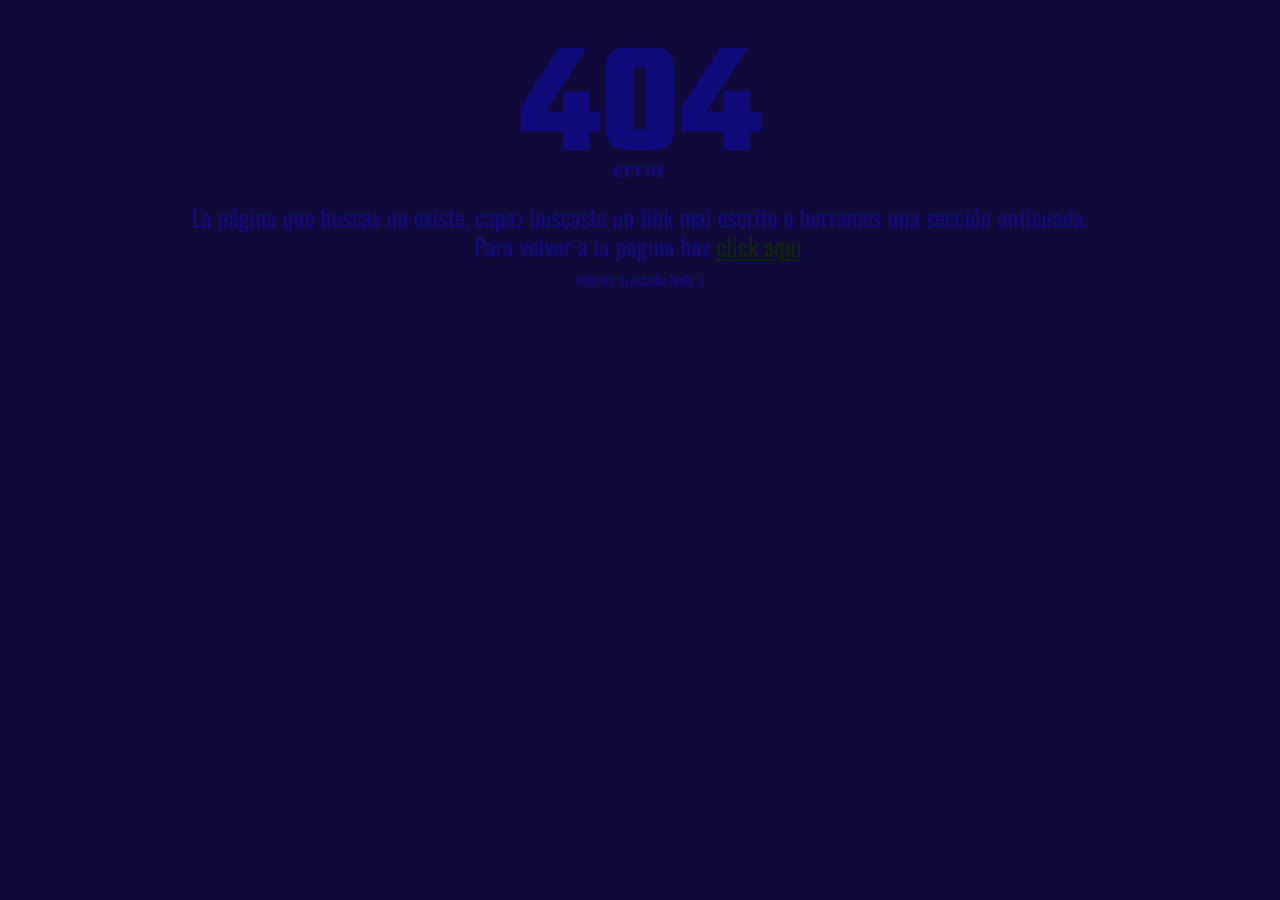
<file: pages/error404.html>
<!DOCTYPE html>
<html lang="en">
    <head>
        <meta charset="UTF-8" />
        <meta http-equiv="X-UA-Compatible" content="IE=edge" />
        <meta name="viewport" content="width=device-width, initial-scale=1.0" />
        <link rel="stylesheet" href="../styles/style.css" />
        <link href="https://fonts.googleapis.com/css2?family=Bebas+Neue&display=swap" rel="stylesheet" />
        <link href="https://fonts.googleapis.com/css2?family=Bebas+Neue&family=Quintessential&family=Teko:wght@500&display=swap" rel="stylesheet" />
        <link href="https://fonts.googleapis.com/css2?family=Oswald&family=Teko:wght@500&display=swap" rel="stylesheet" />
        <title>404</title>
    </head>

    <body>
        <main class="mainError">
            <div class="errorContainer">
                <h1 class="error__h1">404</h1>
                <h2 class="error__h2">error</h2>
                <div class="errorTexto">
                    <p>
                        La página que buscas no existe, capaz buscaste un link mal escrito o borramos una sección anticuada.
                        <br />
                        Para volver a la página haz <a href="../index.html">click aquí</a>. <br />
                        <span>disfruta tu estadía lindx ;)</span>
                    </p>
                </div>
            </div>
        </main>
    </body>
</html>
</file>
<file: styles/style.css>
* {
  margin: 0;
  padding: 0;
  scroll-behavior: smooth;
}

main {
  background-color: #8ebf24;
}

h2 {
  font-family: 'Playfair Display', serif;
  color: #54bc1c;
  text-decoration: underline #2e590e;
  text-shadow: 1px 2px 5px #000;
  font-size: 50px;
}

main {
  margin-top: 18vh;
}

header {
  position: absolute;
  top: 0vh;
  z-index: 10;
  width: 100%;
  background-color: #000;
  padding: 1em;
}

header .logoTitulo {
  display: flex;
  align-items: flex-end;
}

header .logoTitulo .logoTitulo__linkLogo {
  height: 5em;
  width: 5em;
  margin-right: 1em;
  border: 2px solid transparent;
  border-radius: 10%;
  outline: 1px solid #54bc1c;
}

header .logoTitulo .logoTitulo__linkLogo .logoTitulo__logo {
  background: radial-gradient(#8ebf24, #2e590e);
  border-radius: 10%;
  height: 100%;
  width: 100%;
}

header .logoTitulo .logoTitulo__titulo {
  font-family: 'Sedgwick Ave', cursive;
  color: #54bc1c;
}

header .nav__icon {
  color: #54bc1c;
}

header .listaLinks {
  list-style-type: none;
  display: flex;
  text-align: right;
  justify-content: flex-end;
}

header .listaLinks .listaLinks__links {
  font-family: 'Playfair Display', serif;
  color: #8ebf24;
  font-size: 1.5em;
  margin: 0 0.5em;
  text-decoration: none;
}

header .listaLinks .listaLinks__links:hover {
  color: #54bc1c;
}

header .header__flechaHome {
  background-color: #8ebf24;
  position: fixed;
  z-index: 10;
  height: 4em;
  width: 4em;
  box-shadow: 0 0 1em #8ebf24;
  border: 2px solid #8f8;
  border-radius: 50%;
  right: 2%;
  bottom: 5%;
}

header .header__flechaHome .header__img {
  height: 100%;
  width: 100%;
}

footer {
  background-color: #8ebf24;
  background: linear-gradient(45deg, #8ebf24, #54bc1c, #2e590e, #0c2605);
  display: flex;
  justify-content: space-evenly;
  align-items: center;
}

footer .footer__img {
  height: 10em;
  width: 10em;
}

footer .footer__img img {
  height: 100%;
  width: 100%;
}

footer .redes {
  padding: .5em 0;
}

footer .redes .redes__span {
  color: #000;
  font-size: 1.5em;
  font-weight: bold;
  text-decoration: underline;
}

footer .redes .redesLinks {
  margin-left: 20%;
  list-style: katakana;
}

footer .redes .redesLinks .redesLinks__item {
  color: #000;
  font-size: 1.1em;
  font-weight: bold;
}

footer .redes .redesLinks .redesLinks__item .redesLinks__link {
  color: #54bc1c;
  text-shadow: 1px 1px 1px #0c2605;
}

.conocimientosSec {
  height: 90vh;
  background-image: url("../images/programacion2.jpg");
  background-repeat: no-repeat;
  background-attachment: fixed;
  background-size: cover;
  background-position: center;
  background-position: top;
  background-size: cover;
}

.conocimientosSec .conocimientos {
  background: radial-gradient(transparent 50%, #000);
  height: 90vh;
}

.conocimientosSec .conocimientos .conocimientosTexto {
  height: 90vh;
  background: linear-gradient(90deg, #0009 80%, transparent);
  text-shadow: 0px 0px 1px #000;
  display: grid;
  justify-content: center;
  align-content: center;
  gap: 10px 40px;
  grid-template-columns: repeat(4, 80px);
}

.conocimientosSec .conocimientos .conocimientosTexto .conocimientosTexto__h2 {
  grid-column: 1/5;
}

.conocimientosSec .conocimientos .conocimientosTexto .conocimientosTexto__h3 {
  color: #8ebf24;
  font-size: 23px;
  grid-column: 1/5;
  grid-row: 2/3;
}

.conocimientosSec .conocimientos .conocimientosTexto .tecnologia__img {
  height: 100%;
  width: 100%;
}

.conocimientosSec .conocimientos .conocimientosTexto .techtml {
  color: #54bc1c;
  border-bottom: 2px solid #54bc1c;
  display: flex;
  flex-direction: column;
  align-items: center;
  grid-row: 3/4;
  margin: 30px 0;
  transition: 0.5s;
}

.conocimientosSec .conocimientos .conocimientosTexto .techtml:hover {
  font-weight: bold;
  transform: scale(1.5);
  color: #f7790a;
  border-bottom: 2px solid #f7790a;
}

.conocimientosSec .conocimientos .conocimientosTexto .teccss {
  color: #54bc1c;
  border-bottom: 2px solid #54bc1c;
  display: flex;
  flex-direction: column;
  align-items: center;
  grid-row: 3/4;
  margin: 30px 0;
  transition: 0.5s;
}

.conocimientosSec .conocimientos .conocimientosTexto .teccss:hover {
  font-weight: bold;
  transform: scale(1.5);
  color: #0a8cf7;
  border-bottom: 2px solid #0a8cf7;
}

.conocimientosSec .conocimientos .conocimientosTexto .tecreact {
  color: #54bc1c;
  border-bottom: 2px solid #54bc1c;
  display: flex;
  flex-direction: column;
  align-items: center;
  grid-row: 3/4;
  margin: 30px 0;
  transition: 0.5s;
}

.conocimientosSec .conocimientos .conocimientosTexto .tecreact:hover {
  font-weight: bold;
  transform: scale(1.5);
  color: #4fe5ff;
  border-bottom: 2px solid #4fe5ff;
}

.conocimientosSec .conocimientos .conocimientosTexto .tecjs {
  color: #54bc1c;
  border-bottom: 2px solid #54bc1c;
  display: flex;
  flex-direction: column;
  align-items: center;
  grid-row: 3/4;
  margin: 30px 0;
  transition: 0.5s;
}

.conocimientosSec .conocimientos .conocimientosTexto .tecjs:hover {
  font-weight: bold;
  transform: scale(1.5);
  color: #ffff00;
  border-bottom: 2px solid #ffff00;
}

.conocimientosSec .conocimientos .descripcion {
  grid-column: 1/5;
  grid-row: 4/5;
}

.conocimientosSec .conocimientos .descripcion .descripcion__p {
  color: #8ebf24;
  font-size: 23px;
  font-family: "Luxurious Roman", cursive;
}

.sobreMiSec {
  background: linear-gradient(45deg, transparent, #54bc1c, #2e590e, #0c2605);
  padding: 5vh;
}

.sobreMiSec .retratoImg {
  height: 25em;
  width: 25em;
  border: 0.7em solid #8ebf24;
  outline: 0.7em outset #54bc1c;
}

.sobreMiSec .bioTexto__p {
  color: #8ebf24;
  margin: 0;
  text-shadow: 2px 2px 3px #111;
  font-size: 2em;
  line-height: 1.3em;
  font-family: "Luxurious Roman", cursive;
}

.proyectosPrevSec {
  background-image: url("../images/desarrollo-web.png");
  background-repeat: no-repeat;
  background-attachment: fixed;
  background-size: cover;
  background-position: bottom;
}

.proyectosPrevSec .proyectosPrev {
  background: radial-gradient(transparent 60%, #000);
  padding: 1em;
  display: flex;
  flex-direction: column;
  align-items: center;
}

.proyectosPrevSec .proyectosPrev .proyectosPrev__h2 {
  text-align: center;
}

.proyectosPrevSec .proyectosPrev .carousel__container {
  width: 100%;
}

.proyectosPrevSec .proyectosPrev .carousel__container li {
  height: 1em;
  width: 1em;
  border-radius: 50%;
}

.proyectosPrevSec .proyectosPrev .carousel__container .carousel-item {
  margin-bottom: 3em;
}

.proyectosPrevSec .proyectosPrev .carousel__container .carousel-item img {
  height: 20em;
  width: 20em;
  border: 1em #8ebf24;
  border-style: ridge;
  display: block;
  margin: auto;
}

.proyectoContenedor {
  background: linear-gradient(45deg, transparent, #8ebf24, #54bc1c, #2e590e);
}

.proyectoContenedor .proyecto {
  display: grid;
  grid-template-columns: repeat(3, 1fr);
  grid-template-rows: 30% 70%;
  grid-column-gap: 0%;
  padding: 2%;
  border-bottom: 1em ridge #54bc1c;
}

.proyectoContenedor .proyecto1 .proyecto__img {
  height: 17em;
  width: 17em;
  border: .5em solid transparent;
  outline: 1em ridge #0c2605;
  grid-row: 1/3;
  grid-column: 1/2;
  justify-self: center;
}

.proyectoContenedor .proyecto1 .proyecto__h2 {
  color: #0c2605;
  grid-row: 1/2;
  grid-column: 2/4;
}

.proyectoContenedor .proyecto1 .proyecto__p {
  font-family: 'Playfair Display', serif;
  color: #000;
  font-weight: 600;
  line-height: 1.2;
  font-size: 150%;
  grid-row: 2/3;
  grid-column: 2/4;
}

.proyectoContenedor .proyecto1 .proyecto__p a {
  color: #2e590e;
  text-decoration: none;
}

.proyectoContenedor .proyecto2 .proyecto__img {
  height: 17em;
  width: 17em;
  border: .5em solid transparent;
  outline: 1em ridge #0c2605;
  grid-row: 1/3;
  grid-column: 3/4;
  justify-self: center;
}

.proyectoContenedor .proyecto2 .proyecto__h2 {
  color: #0c2605;
  grid-row: 1/2;
  grid-column: 1/3;
}

.proyectoContenedor .proyecto2 .proyecto__h2 span {
  color: #f60;
  margin-left: .5em;
  font-size: .7em;
  text-shadow: none;
  box-shadow: 5px 5px 8px #000;
}

.proyectoContenedor .proyecto2 .proyecto__p {
  font-family: 'Playfair Display', serif;
  color: #000;
  font-weight: 600;
  line-height: 1.2;
  font-size: 150%;
  grid-row: 2/3;
  grid-column: 1/3;
}

.proyectoContenedor .proyecto2 .proyecto__p a {
  color: #2e590e;
  text-decoration: none;
}

.proyectoContenedor .proyecto3 .proyecto__img {
  height: 17em;
  width: 17em;
  border: .5em solid transparent;
  outline: 1em ridge #0c2605;
  grid-row: 1/3;
  grid-column: 1/2;
  justify-self: center;
}

.proyectoContenedor .proyecto3 .proyecto__h2 {
  color: #0c2605;
  grid-row: 1/2;
  grid-column: 2/4;
}

.proyectoContenedor .proyecto3 .proyecto__p {
  font-family: 'Playfair Display', serif;
  color: #000;
  font-weight: 600;
  line-height: 1.2;
  font-size: 150%;
  grid-row: 2/3;
  grid-column: 2/4;
}

.proyectoContenedor .proyecto3 .proyecto__p a {
  color: #2e590e;
  text-decoration: none;
}

.canalYT {
  background: linear-gradient(90deg, #555, #111);
  padding: 5vh;
  display: grid;
  grid-template-columns: repeat(3, 1fr);
  grid-template-rows: 25% 55%;
  grid-column-gap: 10%;
  grid-row-gap: 10%;
}

.canalYT .canalYT__h2 {
  grid-row: 1/2;
  grid-column: 1/3;
}

.canalYT .canalYT__h2 span {
  margin: 0 1em;
  text-shadow: none;
}

.canalYT .canalYTTexto {
  grid-row: 2/3;
  grid-column: 1/3;
  font-size: 150%;
}

.canalYT .canalYTTexto .canalYTTexto__p {
  color: #eee;
}

.canalYT .canalYTTexto .canalYTTexto__link {
  color: #8ebf24;
  text-decoration: none;
}

.canalYT .canalYTTexto .canalYTTexto__link:hover {
  color: #0c2605;
}

.canalYT iframe {
  border: 10px double #54bc1c;
  width: 560px;
  height: 305px;
  grid-row: 1/3;
  grid-column: 3/4;
  transition: 1s;
}

.canalYT iframe:hover {
  transform: scale(1.2);
}

.contactoSec {
  background: linear-gradient(45deg, transparent, #8ebf24, #54bc1c, #2e590e);
}

.contactoSec .contactoContenedor {
  width: 100%;
  margin: 0;
  display: flex;
  padding: 4em;
}

.contactoSec .contactoContenedor .formulario {
  background-color: #444;
  height: 50vh;
  padding: 1%;
  flex-grow: 3;
  display: grid;
  grid-template-columns: 50% 50%;
  grid-template-rows: repeat(7, 1fr);
}

.contactoSec .contactoContenedor .formulario .formulario__input {
  background-color: transparent;
  color: #8ebf24;
  border: none;
  border-bottom: 3px solid #2e590e;
  font-size: 0.9em;
  height: 50%;
  margin: 0 1%;
  outline: none;
}

.contactoSec .contactoContenedor .formulario .formulario__input:focus {
  background: linear-gradient(transparent, #333);
  border-bottom: 3px solid #8ebf24;
}

.contactoSec .contactoContenedor .formulario .formulario__textarea {
  background-color: transparent;
  color: #8ebf24;
  border: none;
  border-bottom: 2px solid #2e590e;
  font-size: 110%;
  resize: none;
  outline: none;
  grid-row: 3 /7;
  grid-column: 1/3;
}

.contactoSec .contactoContenedor .formulario .formulario__textarea:focus {
  background: linear-gradient(transparent, #333);
  border-bottom: 3px solid #8ebf24;
}

.contactoSec .contactoContenedor .formulario .formulario__button {
  color: #8ebf24;
  background-color: #000;
  border: 3px solid #444;
  outline: 2px solid #2e590e;
  margin: 1em 0;
  grid-column: 1/3;
}

.contactoSec .contactoContenedor .contactoRedes {
  padding: 0 3em;
  margin-left: 8em;
  flex-grow: 1;
  display: flex;
  flex-direction: column;
}

.contactoSec .contactoContenedor .contactoRedes .listaLinks {
  list-style: none;
  display: flex;
  flex-direction: column;
  justify-content: space-between;
  flex-grow: 1;
}

.contactoSec .contactoContenedor .contactoRedes .listaLinks .listaLinks__item {
  color: #000;
  font-size: 150%;
}

.contactoSec .contactoContenedor .contactoRedes .listaLinks .listaLinks__item .listaLinks__icon {
  margin: 5% 0;
  margin-right: 1em;
}

.contactoSec .contactoContenedor .contactoRedes .listaLinks .listaLinks__item .listaLinks__link {
  color: #8ebf24;
  text-decoration: none;
  text-shadow: 2px 1px 2px #000;
}

.contactoSec .contactoContenedor .contactoRedes .listaLinks .listaLinks__item .listaLinks__link:hover {
  color: #54bc1c;
}

.mainError {
  height: 100vh;
  background-color: #0f0a39;
  margin: 0;
}

.mainError .errorContainer {
  color: #0f0a79;
  text-align: center;
  padding: 4em;
  display: flex;
  flex-direction: column;
}

.mainError .errorContainer .error__h1 {
  font-size: 10em;
  font-family: "Teko", sans-serif;
  line-height: 0.6;
}

.mainError .errorContainer .error__h2 {
  color: #0f0a79;
  text-shadow: none;
  text-decoration: none;
  font-size: 1.5em;
  line-height: 0.8;
  margin-bottom: 1em;
}

.mainError .errorContainer .errorTexto p {
  font-family: "Oswald", sans-serif;
  font-size: 1.5em;
  line-height: 1.2;
}

.mainError .errorContainer .errorTexto p a {
  color: #0c2605;
}

.mainError .errorContainer .errorTexto p span {
  font-size: 0.6em;
}

@media only screen and (min-width: 320px) and (max-width: 575px) {
  header {
    padding: 0;
  }
  header .nav {
    width: 100%;
    margin: 0;
    padding: 1em 0;
  }
  header .nav .logoTitulo {
    display: flex;
    width: 85%;
  }
  header .nav .logoTitulo .logoTitulo__linkLogo {
    height: 3em;
    width: 3em;
  }
  header .nav .logoTitulo .logoTitulo__titulo {
    font-size: 1.5em;
  }
  header .header__flechaHome {
    height: 2.7em;
    width: 2.7em;
    right: .5em;
    bottom: .5em;
  }
  main {
    margin-top: 5em;
  }
  .mainIndex .conocimientos .conocimientosTexto {
    background: linear-gradient(#0008, #0008);
    padding: 0;
    grid-template-columns: repeat(4, 3.8em);
    grid-column-gap: 1em;
  }
  .mainIndex .conocimientos .conocimientosTexto .conocimientosTexto__h3 {
    font-size: 1.3em;
    text-shadow: 1px 1px 2px #000;
    grid-column: 1/5;
  }
  .mainIndex .conocimientos .conocimientosTexto .tecnologia {
    margin: 0;
  }
  .mainIndex .conocimientos .conocimientosTexto .tecnologia .tecnologia__span {
    font-weight: bold;
    text-shadow: 1px 1px 2px #000;
  }
  .mainIndex .conocimientos .conocimientosTexto .descripcion__p {
    text-shadow: 1px 1px 2px #000;
  }
  .mainIndex .sobreMiSec {
    display: inline-block;
    padding: 2em 1em;
  }
  .mainIndex .sobreMiSec .row .retratoImg {
    margin: auto;
    height: 15em;
    width: 15em;
  }
  .mainIndex .sobreMiSec .row .bio {
    margin: 1em 0;
  }
  .mainIndex .sobreMiSec .row .bio .bioTexto {
    text-align: center;
    font-size: .7em;
    line-height: 1.1;
  }
  .mainIndex .proyectosPrevSec .carousel__container .carousel-inner img {
    height: 15em;
    width: 15em;
  }
  .mainProyectos .proyecto {
    display: flex;
    flex-direction: column;
  }
  .mainProyectos .proyecto .proyecto__img {
    height: 15em;
    width: 15em;
    border: .3em solid transparent;
    outline: 0.7em ridge #0c2605;
    margin: 1em auto;
  }
  .mainProyectos .proyecto .proyecto__h2 {
    font-size: 2em;
    text-shadow: 1px 1px 1px #000;
  }
  .mainProyectos .proyecto .proyecto__p {
    font-size: 1em;
    line-height: 1;
    text-align: center;
  }
  .mainProyectos .canalYT {
    display: flex;
    flex-direction: column;
  }
  .mainProyectos .canalYT .canalYT__h2 {
    font-size: 2.04em;
    margin: 0;
  }
  .mainProyectos .canalYT .canalYT__h2 span {
    margin: 0;
  }
  .mainProyectos .canalYT .canalYTTexto__p {
    font-size: .7em;
    line-height: 1;
    margin: 0;
  }
  .mainProyectos .canalYT .canalYTTexto__link {
    font-size: .7em;
  }
  .mainProyectos .canalYT iframe {
    width: 100%;
    height: 35vh;
  }
  .mainContacto .contactoContenedor {
    padding: 1em;
    display: flex;
    flex-direction: column;
  }
  .mainContacto .contactoContenedor .formulario {
    width: 100%;
    margin: 0;
  }
  .mainContacto .contactoContenedor .contactoRedes {
    margin: 0;
    padding: 0;
  }
  .mainContacto .contactoContenedor .contactoRedes .listaLinks .listaLinks__item {
    height: 3em;
    font-size: 1.2em;
  }
  footer .footer__img {
    height: 6em;
    width: 6em;
  }
  footer .footer__img img {
    height: 6em;
    width: 6em;
  }
  footer .redes {
    font-size: .5em;
  }
  footer .redes .redesLinks {
    margin: 0 0 0 2em;
  }
  h2 {
    text-align: center;
    font-size: 2.2em;
    text-shadow: 1px 1px 1px #000;
  }
}

@media only screen and (min-width: 576px) and (max-width: 767px) {
  .mainIndex,
  .mainProyectos,
  .mainContacto {
    margin-top: 22vh;
  }
  .mainIndex .sobreMiSec {
    display: inline-block;
  }
  .mainIndex .sobreMiSec .row {
    display: inline-block;
  }
  .mainIndex .sobreMiSec .row .retratoImg {
    margin-right: 1em;
    float: left;
    height: 17em;
    width: 17em;
  }
  .mainIndex .bio .bioTexto {
    font-size: .8em;
    line-height: 1.2;
  }
  .proyectoContenedor .proyecto {
    padding: 2em;
    grid-column-gap: 5%;
    grid-template-rows: 20% 80%;
  }
  .proyectoContenedor .proyecto .proyecto__img {
    height: 15em;
    width: 15em;
    float: none;
  }
  .proyectoContenedor .proyecto .proyecto__h2 {
    margin-top: -.5em;
    font-size: 2em;
    text-shadow: 1px 1px 1px #000;
  }
  .proyectoContenedor .proyecto .proyecto__p {
    font-size: 1.2em;
  }
  .canalYT {
    display: flex;
    flex-direction: column;
  }
  .canalYT .canalYT__h2 {
    font-size: 2.6em;
  }
  .canalYT iframe {
    width: 100%;
  }
  .mainContacto .contactoContenedor {
    margin: 0;
    padding: 1em;
    display: flex;
    flex-direction: column;
  }
  .mainContacto .contactoContenedor .formulario {
    height: 60vh;
    border-radius: 2%;
  }
  .mainContacto .contactoContenedor .contactoRedes {
    text-align: center;
    margin: 2em 0;
    padding: 0;
  }
  .mainContacto .contactoContenedor .contactoRedes .listaLinks {
    justify-items: start;
    font-size: .8em;
    display: grid;
    grid-template-columns: 1fr 1fr;
    grid-template-rows: 1fr 1fr;
  }
  footer .footer__img img {
    height: 6em;
    width: 6em;
  }
  footer .redes {
    font-size: .5em;
  }
  footer .redes .redesLinks {
    margin: 0 0 0 2em;
  }
}

@media screen and (min-width: 768px) and (max-width: 1024px) {
  .mainIndex,
  .mainProyectos,
  .mainContacto {
    margin-top: 8em;
  }
  .mainIndex .sobreMiSec {
    display: inline-block;
  }
  .mainIndex .sobreMiSec .row {
    display: inline-block;
  }
  .mainIndex .sobreMiSec .row .retratoImg {
    margin-right: 2em;
    float: left;
    height: 19em;
    width: 19em;
  }
  .mainIndex .sobreMiSec .row .bio {
    margin-top: -4vh;
  }
  .mainIndex .sobreMiSec .row .bio .bioTexto {
    line-height: 1em;
    font-size: .9em;
  }
  .mainIndex .sobreMiSec .row .bio .bioTexto .bioTexto__p {
    line-height: 1.2;
  }
  .mainProyectos .proyectoContenedor .proyecto {
    padding: 2em;
    grid-template-rows: 20% 80%;
    grid-column-gap: 5%;
  }
  .mainProyectos .proyectoContenedor .proyecto .proyecto__img {
    height: 15em;
    width: 15em;
    float: none;
  }
  .mainProyectos .proyectoContenedor .proyecto .proyecto__h2 {
    margin-top: -.5em;
    font-size: 2.5em;
    text-shadow: 1px 1px 1px #000;
  }
  .mainProyectos .proyectoContenedor .proyecto .proyecto__p {
    font-size: 1.5em;
  }
  .mainProyectos .canalYT {
    display: flex;
    flex-direction: column;
  }
  .mainProyectos .canalYT .canalYT__h2 {
    font-size: 2.6em;
  }
  .mainProyectos .canalYT iframe {
    width: 100%;
    height: 50vh;
  }
  .mainContacto .contactoContenedor {
    margin: 0;
    padding: 4em;
    display: flex;
    flex-direction: column;
  }
  .mainContacto .contactoContenedor .formulario {
    height: 70vh;
    border-radius: 2%;
  }
  .mainContacto .contactoContenedor .contactoRedes {
    text-align: center;
    margin: 2em 0;
    padding: 0;
  }
  .mainContacto .contactoContenedor .contactoRedes .listaLinks {
    justify-items: start;
    font-size: .9em;
    display: grid;
    grid-template-columns: 1fr 1fr;
    grid-template-rows: 1fr 1fr;
  }
  footer .footer__img img {
    height: 100%;
    width: 100%;
  }
  footer .redes {
    height: 100%;
    font-size: 1em;
  }
  footer .redes .redesLinks {
    margin: 0 0 0 2em;
  }
  h2 {
    font-size: 3em;
  }
}
/*# sourceMappingURL=style.css.map */
</file>
